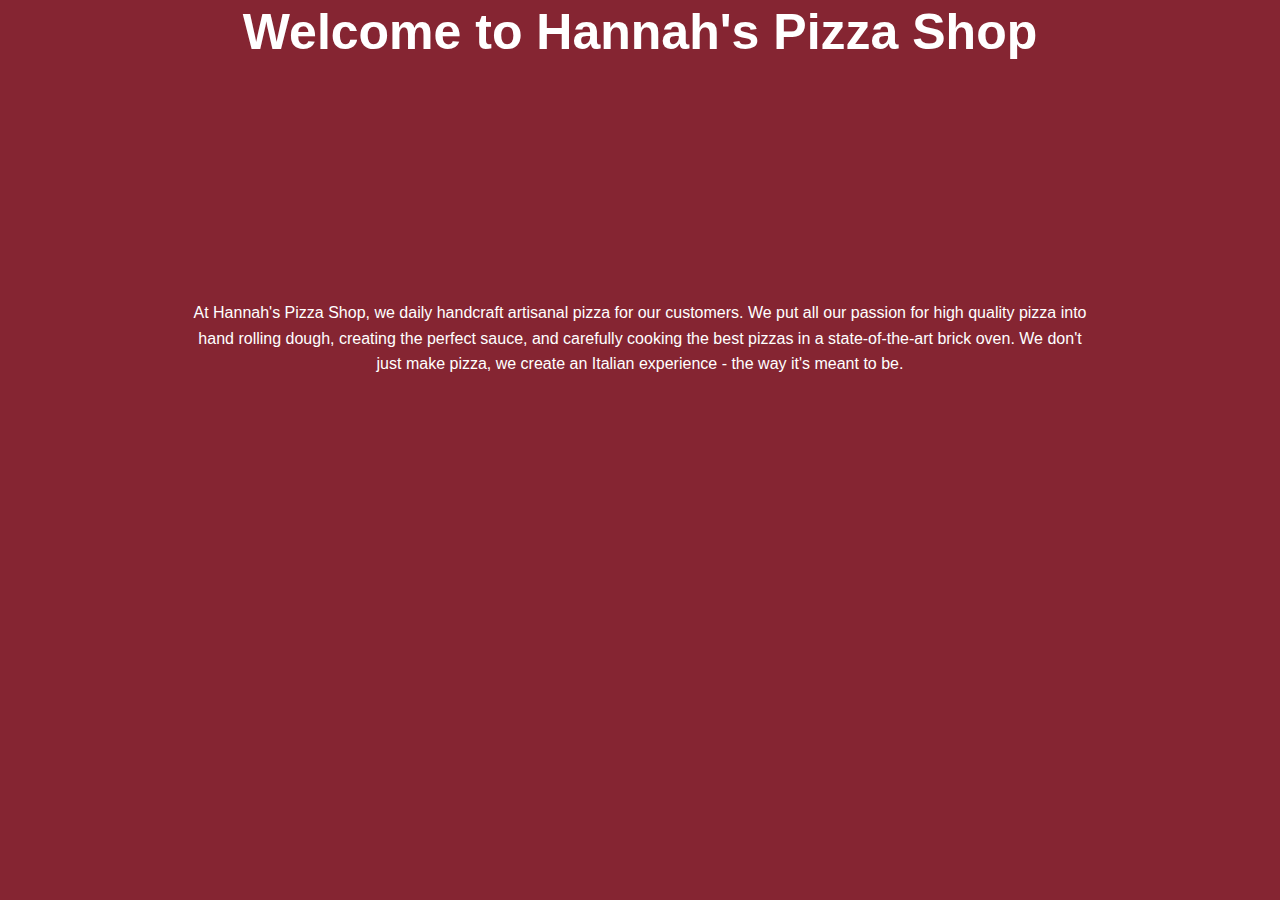
<file: index.html>
<!DOCTYPE html>
<html>

  <head>
    <link rel="stylesheet" href="style.css">
    <title> My Business </title>
  </head>

  <body>
    <header id = "showcase">
  <h1> Welcome to Hannah's Pizza Shop </h1>
    </header>
    <div id="content" class= "container">
      At Hannah's Pizza Shop, we daily handcraft artisanal pizza for our customers. We put all our passion for high quality pizza into hand rolling dough, creating the perfect sauce, and carefully cooking the best pizzas in a state-of-the-art brick oven. We don't just make pizza, we create an Italian experience - the way it's meant to be. 
    </div>
    <a href= "#" class= "btn"> Learn More</a>
  </body>
  

</html>
</file>
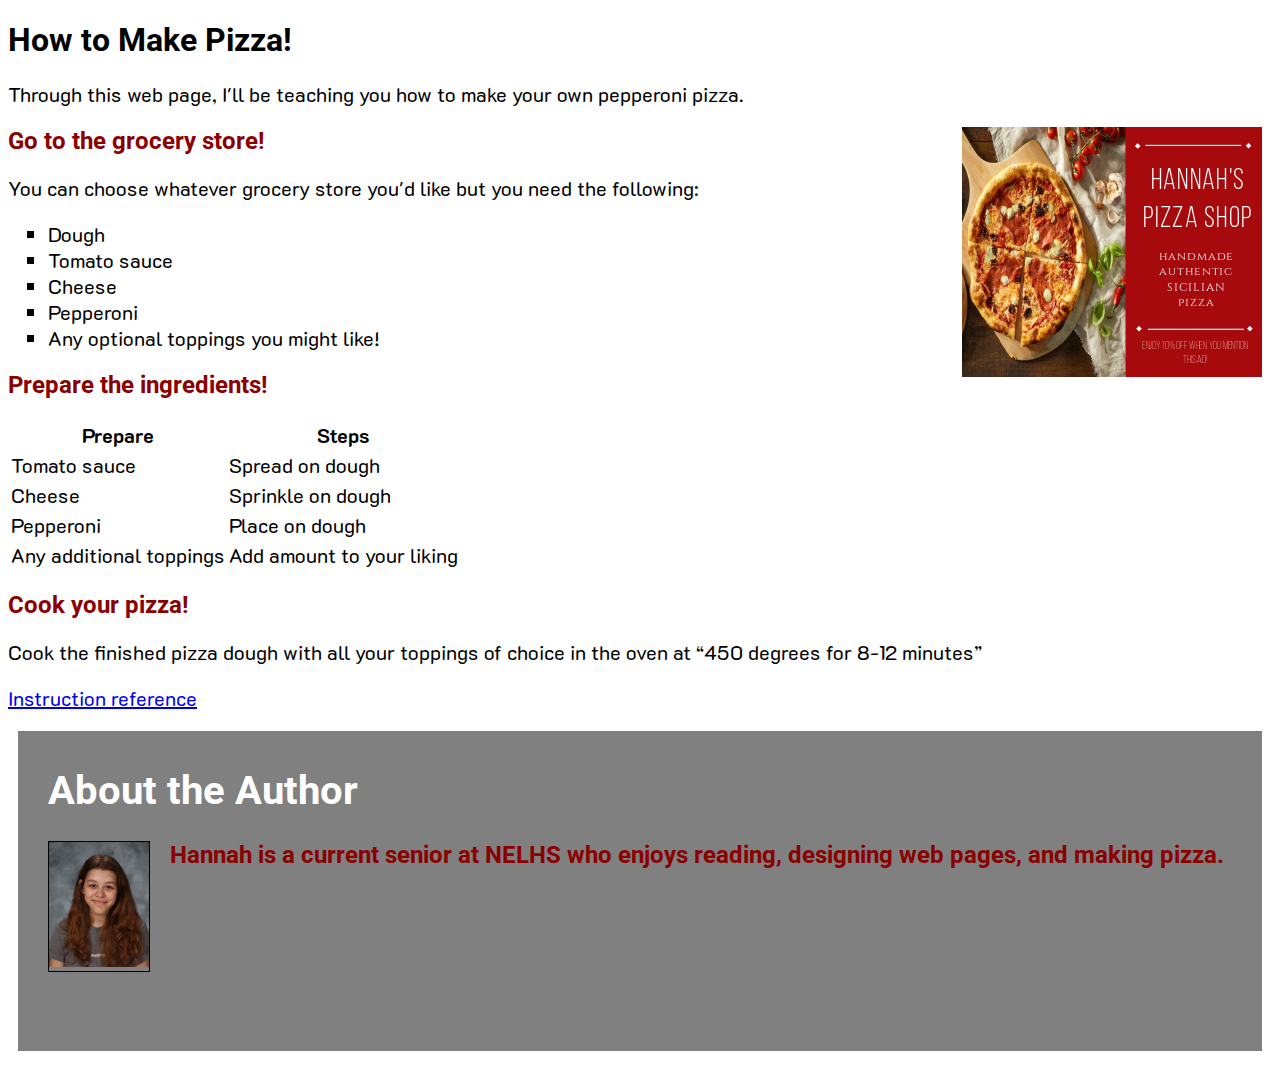
<file: main.html>
<!DOCTYPE html>
<html>
  <head> 
  <link rel="stylesheet" type="text/css" href="howto.css">
  <link href="https://fonts.googleapis.com/css?family=K2D|Open+Sans:300i|Roboto:100,300,400,500"
        rel = "stylesheet">
    <title> Hannah's Pizza Shop </title>
</head>
  <body>
    <!-- Title -->

    <h1 class = firstheading> How to Make Pizza! </h1>
    
    <!-- Introduction --> 
    
    <p class = body> Through this web page, I'll be teaching you how to make your own pepperoni pizza. </p>
 <img src="https://hhannahblum.github.io/HowTo/images/howto--ad%20(1).jpg" alt= "ad" id="ad">
  <!-- H2 for first step -->
<h2 class = "heading">Go to the grocery store! </h2>
  <!-- Using p for explanation --> 
  <p class = body> You can choose whatever grocery store you'd like but you need the following: </p>
  <!-- Using ul for list of ingredients --> 
  <ul class = "body squarebullet"> 
  <li> Dough</li>
  <li> Tomato sauce</li>
  <li> Cheese </li>
  <li> Pepperoni</li>
  <li> Any optional toppings you might like! </li>
  </ul>
  

  <!-- H2 for second step -->
<h2 class="heading">Prepare the ingredients! </h2>
  <table class = body> 
   <tr>
    <th>Prepare</th>
    <th>Steps</th>
  </tr>
  <tr>
    <td>Tomato sauce</td>
    <td>Spread on dough</td>
  </tr>
  <tr>
    <td>Cheese</td>
    <td>Sprinkle on dough</td>
  </tr>
  <tr>
    <td> Pepperoni </td>
    <td> Place on dough</td>
  </tr>
  <tr>
    <td> Any additional toppings </td>
    <td> Add amount to your liking</td>
  </tr>

  </table>
  
  <!-- H2 for third step -->
 <h2 class="heading">Cook your pizza! </h2>
  <p class = body> Cook the finished pizza dough with all your toppings of choice in the oven at <q>450 degrees for 8-12 minutes</q> </p>
  <a href= "https://www.homeruninnpizza.com/frozen-pizza/baking-instructions/" class= body> Instruction reference</a>

  </body>


<!-- About me -->
<div class = "outer-box">
  <div class = "name"> <h1> About the Author </h1> </div>
  <div class = "picture"><img src="https://hhannahblum.github.io/HowTo/images/00006.JPG" alt="Hannah" width="100" height:"100">  </div>
  <div class = "bio"> <h2> Hannah is a current senior at NELHS who enjoys reading, designing web pages, and making pizza. </h2> </div>
</div>
</file>
<file: style.css>
/* Styles go here */

* {
  margin: 0;
  padding: 0;
}

body {
  font-family: Arial, Helvetica, sans-serif;
  background-color: #852532;
  color: white;
  line-height: 1.6;
  text-align: center;
}

.container {
  max-width: 900px;
  margin: auto;
  padding: 0 30px;
}

#showcase {
  height: 300px;
}

#showcase h1 {
  font-size: 50px;
  line-height: 1.3;
  position: relative;
  animation-name: floatingdown;
  animation-duration: 3s;
  animation-fill-mode: forwards;
}

 @keyframes floatingdown {
    0% {top: -60px;}
    100% {top: 200px;}
  }
  
  #content {
    position: relative;
    animation-name: content;
    animation-duration: 3s;
    animation-fill-mode: forwards;
  }
  
  @keyframes content {
    0% {left: 1000px;}
    100% {left: 0px;}
  }
  
  .btn
  {
   display: inline-block;
   color: white;
   text-decoration: none;
   padding: 1rem 2rem;
   border: white 1px solid;
   margin-top: 40px;
   opacity: 0;
   animation-name: btn;
   animation-duration: 3s;
   animation-delay: 3s;
   animation-fill-mode: forwards;
   transition-property: transform;
   transition-duration: 1s;
  }
  
  @keyframes btn {
    0% {opacity: 0;}
    100% {opacity: 1;}
  }
  
  .btn:hover {
    transform: rotateY(180deg);
  }
</file>
<file: howto.css>
.heading 
{
  font-family: 'Roboto', regular;
  font-size: 24px;
}
.body 
{
   font-family: 'K2D', regular;
   font-size: 20px
}
.firstheading
{
  font-family: 'Roboto', regular;
  font-size: 32px;
}
.outer-box
{
  background-color: grey;
  padding: 10px;
  margin: 20px 10px;
  height: 100%;
  min-height: 300px;
}
.name
{
  color: white;
  font-family: 'Roboto', regular;
  font-size: 20px;
  margin-left: 20px;
}
.picture
{
  margin-left:20px;
  margin-right:20px;
  margin-bottom:20px;
  float:left;
  border:1px solid black;
  
}
.bio
{
  font-family: 'Roboto';
  font-weight: 300;
  padding-right:20px;
  padding-left:20px;
  padding-bottom:20px;
}
.squarebullet
{
  list-style-type:square
}
h2
{
  color: darkred;
}
#ad
{
  float:right;
  margin-right:10px;
}
</file>
